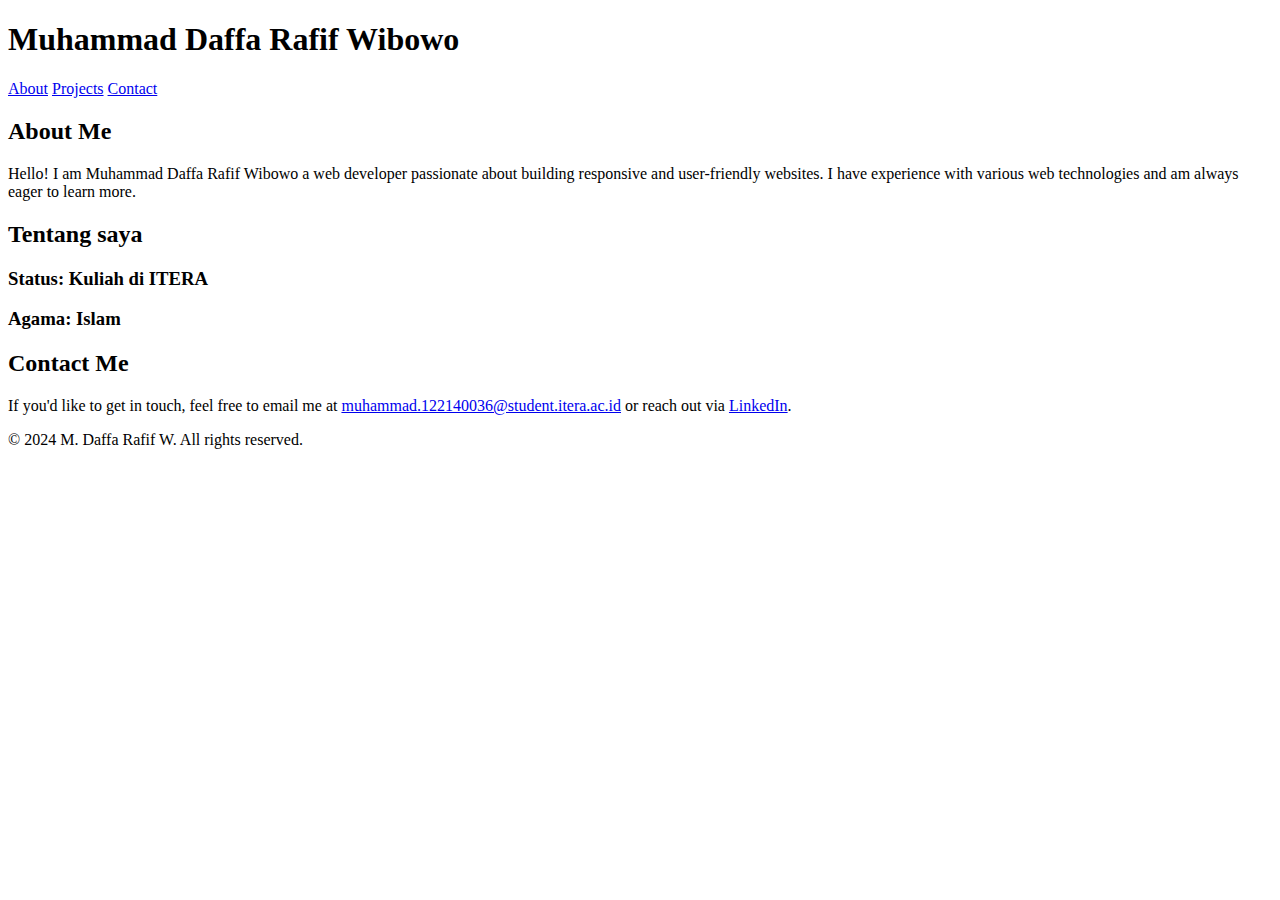
<file: task_1/index.html>
<!DOCTYPE html>
<html lang="en">
  <head>
    <meta charset="UTF-8" />
    <meta name="viewport" content="width=device-width, initial-scale=1.0" />
    <meta http-equiv="X-UA-Compatible" content="IE=edge" />
    <title>My Portfolio</title>
    <link
      href="https://fonts.googleapis.com/css2?family=Open+Sans:wght@400;700&display=swap"
      rel="stylesheet"
    />
    <!-- <style>
        body {
            font-family: 'Open Sans', sans-serif;
            margin: 0;
            padding: 0;
            background-color: #f4f4f4;
        }

        header {
            background-color: #333;
            color: white;
            padding: 20px;
            text-align: center;
        }

        header h1 {
            margin: 0;
            font-size: 2.5em;
        }

        nav {
            margin-top: 10px;
        }

        nav a {
            color: white;
            margin: 0 15px;
            text-decoration: none;
        }

        section {
            padding: 10px;
            max-width: 1000px;
            margin: auto;
        }

        .about {
            background-color: white;
            padding: 20px;
            margin-top: 125px;
        margin-bottom: 20px;
    
            box-shadow: 0 0 10px rgba(0, 0, 0, 0.1);
        }
        .projects {
            background-color: white;
            padding: 20px;
            margin-bottom: 20px;
            box-shadow: 0 0 10px rgba(0, 0, 0, 0.1);
        }

        .projects img {
            width: 100%;
            max-width: 400px;
            height: auto;
            margin-bottom: 10px;
        }

        .projects h3 {
            margin-top: 0;
        }

        footer {
            text-align: center;
            /* padding: 5px; */
            background-color: #333;
            color: white;
            position: fixed;
            bottom: 0;
            width: 100%;
        }

        .contact {
            background-color: white;
            padding: 20px;
            margin-bottom: 150px;
            box-shadow: 0 0 10px rgba(0, 0, 0, 0.1);
        }
    </style> -->
  </head>

  <body>
    <header>
      <h1>Muhammad Daffa Rafif Wibowo</h1>
      <nav>
        <a href="#about">About</a>
        <a href="#projects">Projects</a>
        <a href="#contact">Contact</a>
      </nav>
    </header>

    <section class="about" id="about">
      <h2>About Me</h2>
      <p>
        Hello! I am Muhammad Daffa Rafif Wibowo a web developer passionate about
        building responsive and user-friendly websites. I have experience with
        various web technologies and am always eager to learn more.
      </p>
    </section>

    <section class="projects" id="projects">
      <h2>Tentang saya</h2>
      <div>
        <h3>Status: Kuliah di ITERA</h3>
        <!-- <img src="project1.jpg" alt="Project 1 Screenshot"> -->
        <!-- <p>This is a personal portfolio website built with HTML, CSS, and JavaScript to showcase my work.</p> -->
      </div>
      <div>
        <h3>Agama: Islam</h3>
        <!-- \<img src="project2.jpg" alt="Project 2 Screenshot"> -->
        <!-- <p>An e-commerce platform developed using React and Node.js, offering a seamless online shopping experience.
            </p> -->
      </div>
    </section>

    <section class="contact" id="contact">
      <h2>Contact Me</h2>
      <p>
        If you'd like to get in touch, feel free to email me at
        <a href="mailto:muhammad.122140036@student.itera.ac.id"
          >muhammad.122140036@student.itera.ac.id</a
        >
        or reach out via
        <a href="https://www.linkedin.com/in/johndoe">LinkedIn</a>.
      </p>
    </section>

    <footer>
      <p>&copy; 2024 M. Daffa Rafif W. All rights reserved.</p>
    </footer>
  </body>
</html>
</file>
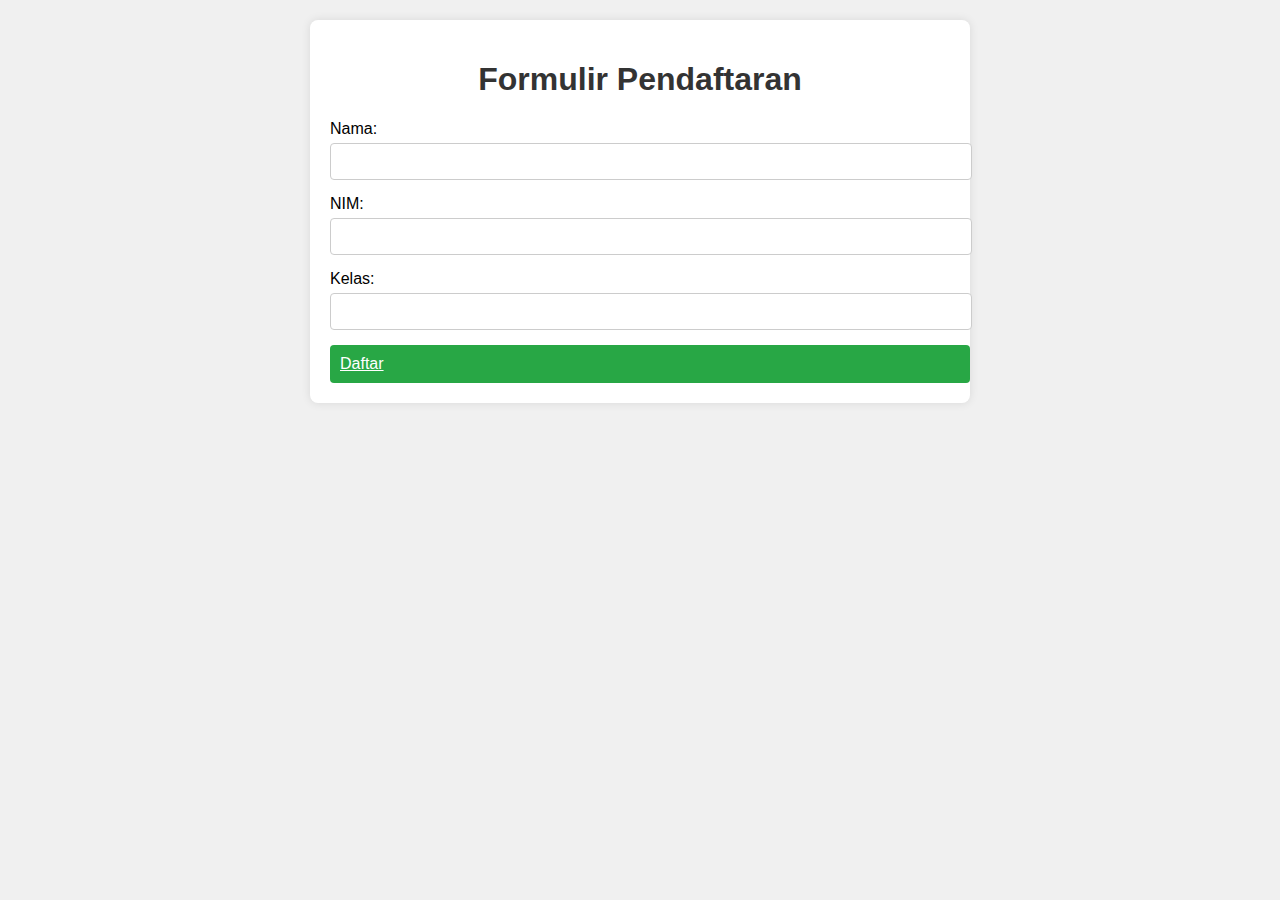
<file: task_2/index.html>
<!DOCTYPE html>
<html lang="en">
  <head>
    <meta charset="UTF-8" />
    <meta name="viewport" content="width=device-width, initial-scale=1.0" />
    <title>Halaman Pendaftaran</title>
    <link rel="stylesheet" href="styles.css" />
  </head>
  <body>
    <!-- Halaman Pendaftaran -->
    <div class="container">
      <h1>Formulir Pendaftaran</h1>
      <form action="detail.html" method="POST">
        <div class="form-group">
          <label for="nama">Nama:</label>
          <input type="text" id="nama" name="nama" required />
        </div>
        <div class="form-group">
          <label for="nim">NIM:</label>
          <input type="text" id="nim" name="nim" required />
        </div>
        <div class="form-group">
          <label for="kelas">Kelas:</label>
          <input type="text" id="kelas" name="kelas" required />
        </div>
        <a href="detail.html" type="submit">Daftar</a>
      </form>
    </div>
  </body>
</html>
</file>
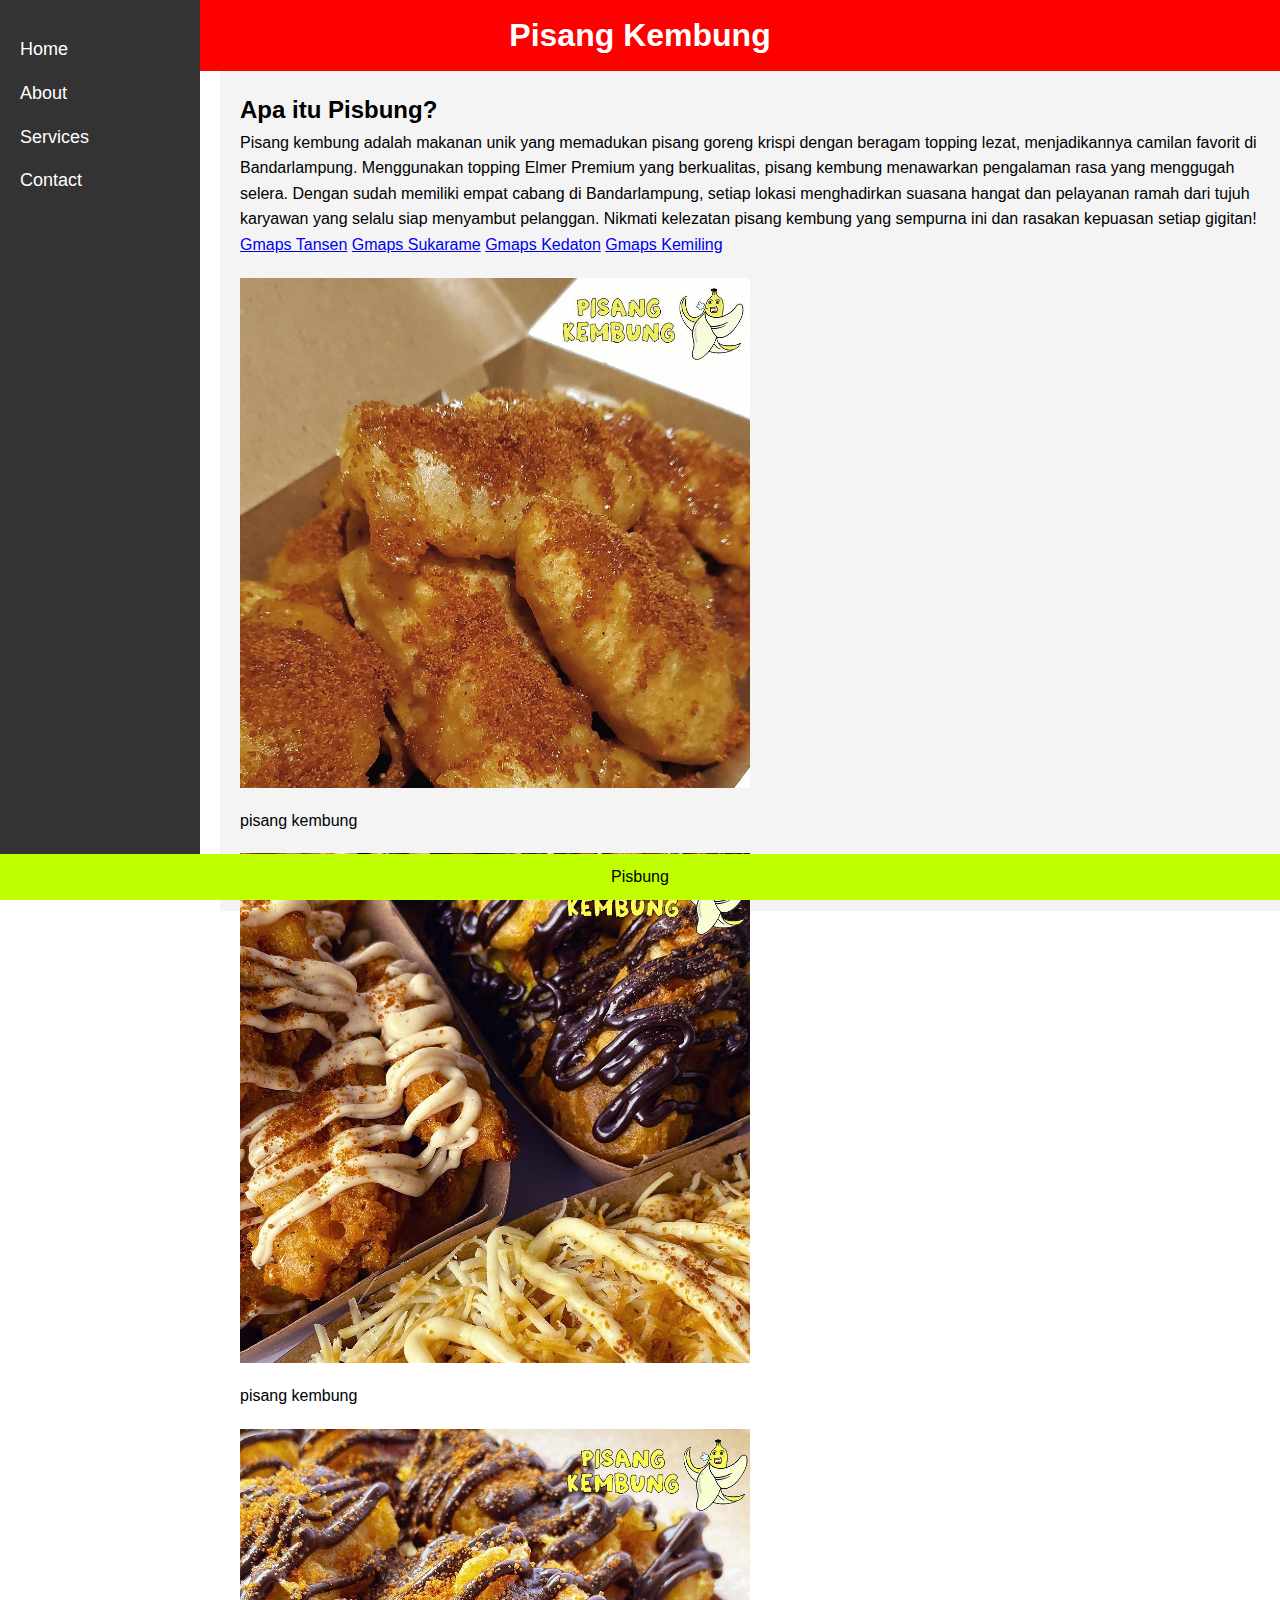
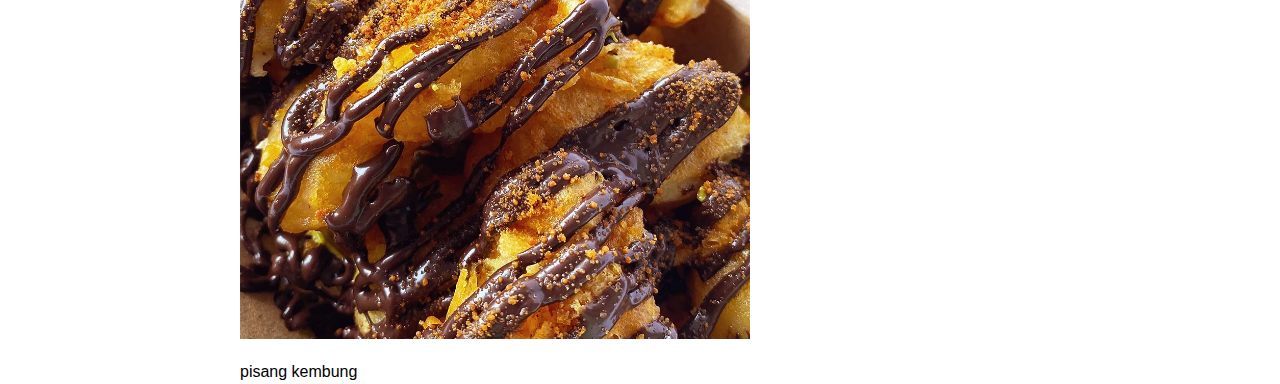
<file: task_3/index.html>
<!DOCTYPE html>
<html lang="en">
<head>
    <meta charset="UTF-8">
    <meta name="viewport" content="width=device-width, initial-scale=1.0">
    <title>Responsive Layout</title>
    <link rel="stylesheet" href="styles.css">
</head>
<body>

    <header>
        <h1>Pisang Kembung</h1>
    </header>

    <nav id="nav-bar">
        <ul>
            <li><a href="#">Home</a></li>
            <li><a href="#">About</a></li>
            <li><a href="#">Services</a></li>
            <li><a href="#">Contact</a></li>
        </ul>
    </nav>

    <div id="main">
        <h2>Apa itu Pisbung?</h2>
        <p>Pisang kembung adalah makanan unik yang memadukan pisang goreng krispi dengan beragam topping lezat, 
            menjadikannya camilan favorit di Bandarlampung. Menggunakan topping Elmer Premium yang berkualitas, 
            pisang kembung menawarkan pengalaman rasa yang menggugah selera. Dengan sudah memiliki empat cabang 
            di Bandarlampung, setiap lokasi menghadirkan suasana hangat dan pelayanan ramah dari tujuh karyawan 
            yang selalu siap menyambut pelanggan. Nikmati kelezatan pisang kembung yang sempurna ini dan rasakan kepuasan setiap gigitan!</p>
            <a href="https://g.co/kgs/XXzY7Gf" >Gmaps Tansen</a>
            <a href="https://maps.app.goo.gl/b1bRybiQXRE3fiqA6">Gmaps Sukarame</a>
            <a href="https://maps.app.goo.gl/r3UccJNdxFvipkRP7">Gmaps Kedaton</a>
            <a href="https://maps.app.goo.gl/sJYefjK6EdnJg7Bh7">Gmaps Kemiling</a> <br>

            <img src="Gambar.jpg"> pisang kembung</img>
            <img src="Gambar1.jpg"> pisang kembung</img>
            <img src="Gambar2.jpg"> pisang kembung</img> <br>


    </div>
    

    <footer>
        <p>Pisbung</p>
    </footer>

</body>
</html>
</file>
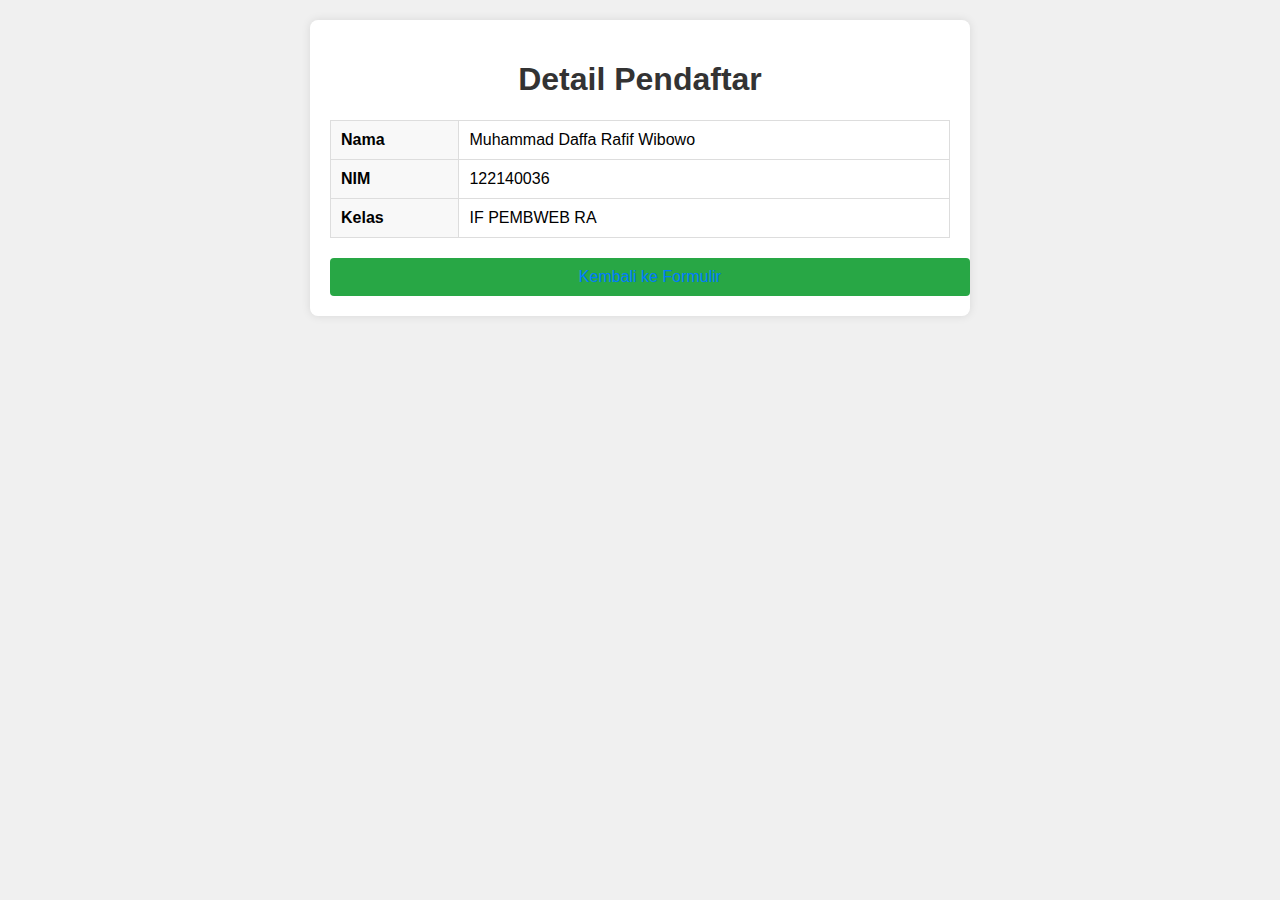
<file: task_2/detail.html>
<!DOCTYPE html>
<html lang="en">
  <head>
    <meta charset="UTF-8" />
    <meta name="viewport" content="width=device-width, initial-scale=1.0" />
    <title>Detail Pendaftar</title>
    <link rel="stylesheet" href="styles.css" />
  </head>
  <body>
    <!-- Halaman Detail Informasi Pendaftar -->
    <div class="container">
      <h1>Detail Pendaftar</h1>
      <table class="info-table">
        <tr>
          <th>Nama</th>
          <td>Muhammad Daffa Rafif Wibowo</td>
        </tr>
        <tr>
          <th>NIM</th>
          <td>122140036</td>
        </tr>
        <tr>
          <th>Kelas</th>
          <td>IF PEMBWEB RA</td>
        </tr>
      </table>
      <a href="index.html" class="back-link">Kembali ke Formulir</a>
    </div>
  </body>
</html>
</file>
<file: task_2/styles.css>
/* CSS untuk layout halaman */
body {
  font-family: Arial, sans-serif;
  background-color: #f0f0f0;
  margin: 0;
  padding: 20px;
}

.container {
  background-color: #fff;
  padding: 20px;
  margin: 0 auto;
  width: 50%;
  border-radius: 8px;
  box-shadow: 0 0 10px rgba(0, 0, 0, 0.1);
}

/* CSS untuk form */
h1 {
  text-align: center;
  color: #333;
}

.form-group {
  margin-bottom: 15px;
}

label {
  display: block;
  margin-bottom: 5px;
}

input[type="text"] {
  width: 100%;
  padding: 10px;
  border: 1px solid #ccc;
  border-radius: 4px;
}

a {
  display: block;
  width: 100%;
  padding: 10px;
  background-color: #28a745;
  color: white;
  border: none;
  border-radius: 4px;
  cursor: pointer;
}

a:hover {
  background-color: #218838;
}

/* CSS untuk tabel detail informasi */
.info-table {
  width: 100%;
  border-collapse: collapse;
  margin-top: 20px;
}

.info-table th,
.info-table td {
  border: 1px solid #ddd;
  padding: 10px;
  text-align: left;
}

.info-table th {
  background-color: #f8f8f8;
}

.back-link {
  display: block;
  margin-top: 20px;
  text-align: center;
  color: #007bff;
  text-decoration: none;
}

.back-link:hover {
  text-decoration: underline;
}
</file>
<file: task_3/styles.css>
/* Basic Reset */
* {
    margin: 0;
    padding: 0;
    box-sizing: border-box;
}

/* Body Styling */
body {
    font-family: Arial, sans-serif;
    line-height: 1.6;
}

/* Header Styling */
header {
    background-color: #ff0000;
    color: white;
    text-align: center;
    padding: 10px 0;
}

/* Navigation Styling */
nav {
    background-color: #333;
    position: absolute; /* Like in your illustration */
    top: 0;
    left: 0;
    width: 200px;
    height: 100%; /* Full height navigation */
}

nav ul {
    list-style-type: none;
    padding: 20px;
}

nav ul li {
    margin: 15px 0;
}

nav ul li a {
    color: white;
    text-decoration: none;
    font-size: 18px;
}

/* Main Content Styling */
#main {
    margin-left: 220px; /* Give space for the navigation bar */
    padding: 20px;
    background-color: #f4f4f4;
    height: calc(100vh - 60px); /* Adjust height based on header/footer */
}

/* Image Styling */
#main img {
    max-width: 50%; /* Make image responsive */
    height: auto; /* Maintain aspect ratio */
    display: block; /* Center the image */
    margin: 20px 0; /* Add margin above and below the image */
}

/* Footer Styling */
footer {
    background-color: #bfff00;
    color: rgb(0, 0, 0);
    text-align: center;
    padding: 10px 0;
    position: fixed;
    bottom: 0;
    width: 100%;
}

/* Responsive Design */
@media (max-width: 768px) {
    nav {
        width: 100%; /* Make nav take full width */
        height: auto;
        position: relative;
    }

    #main {
        margin-left: 0; /* Reset margin for small screens */
        margin-top: 20px;
    }
}
</file>
